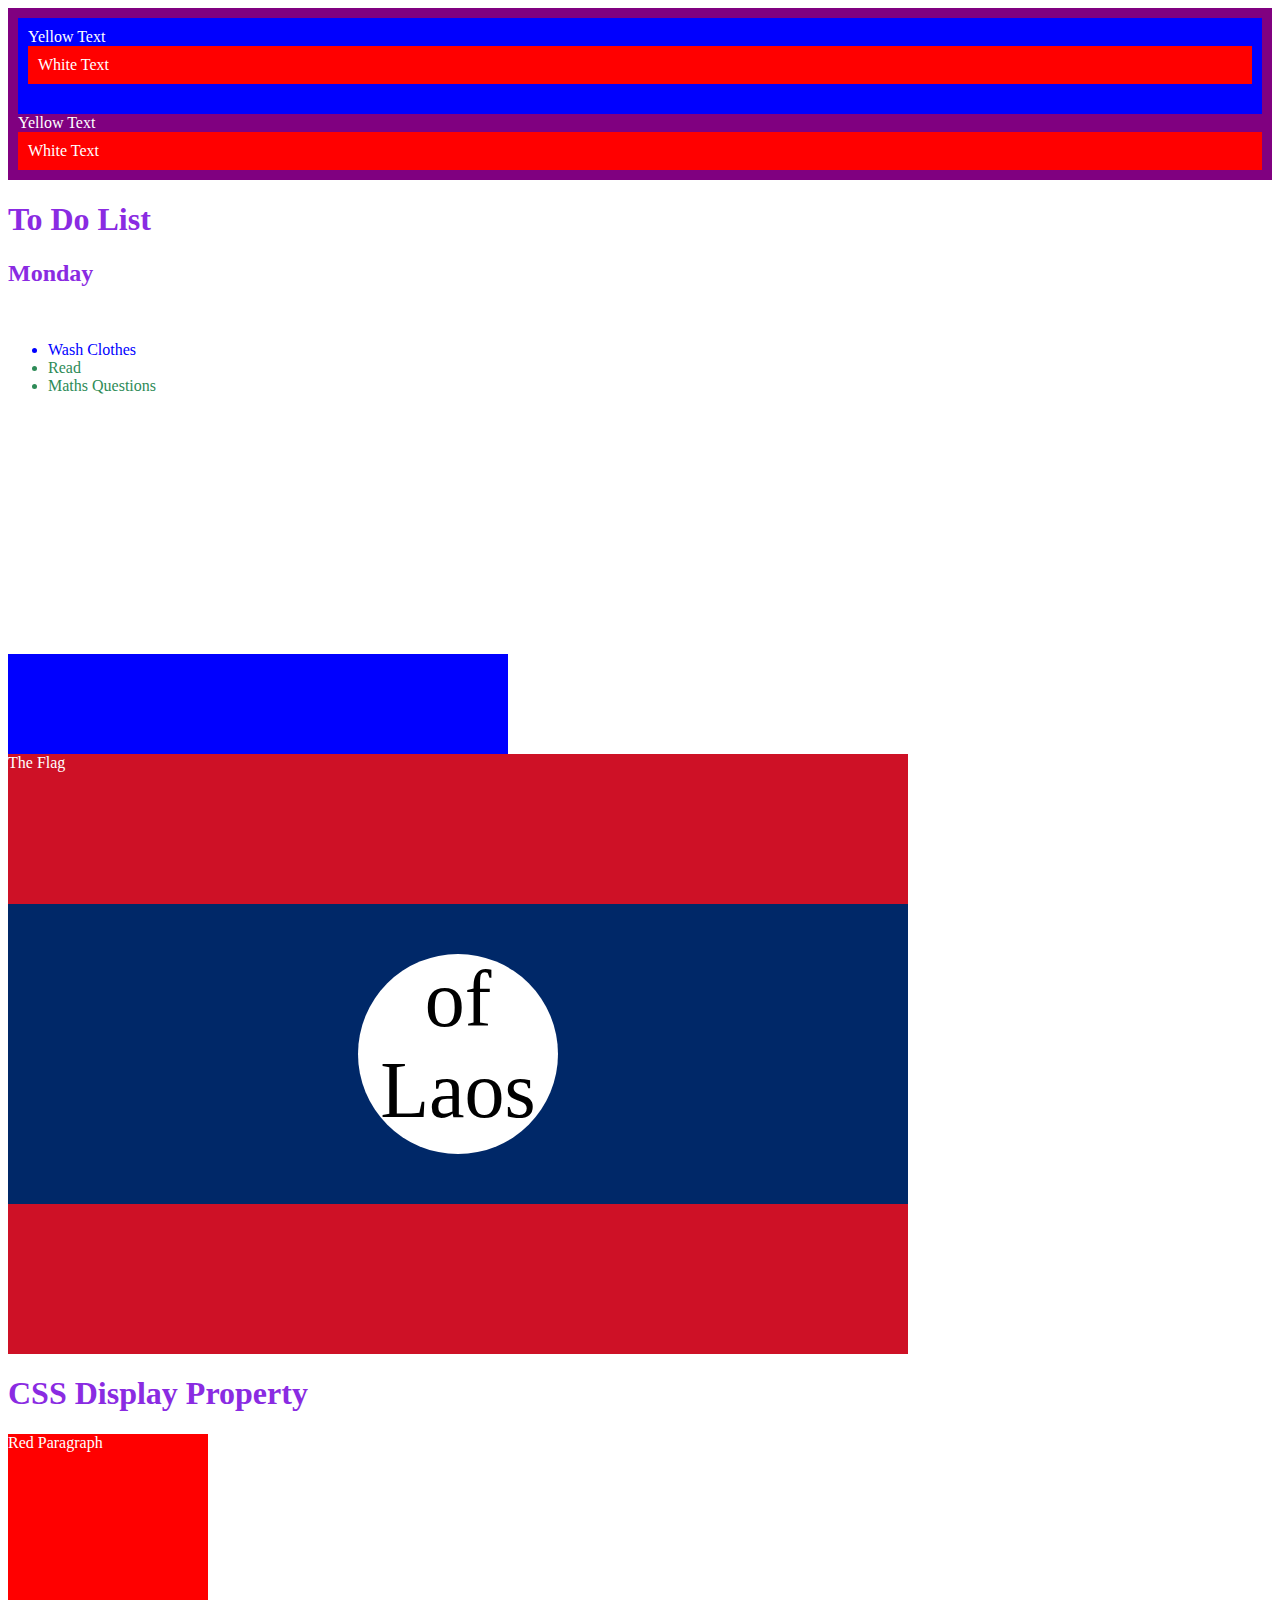
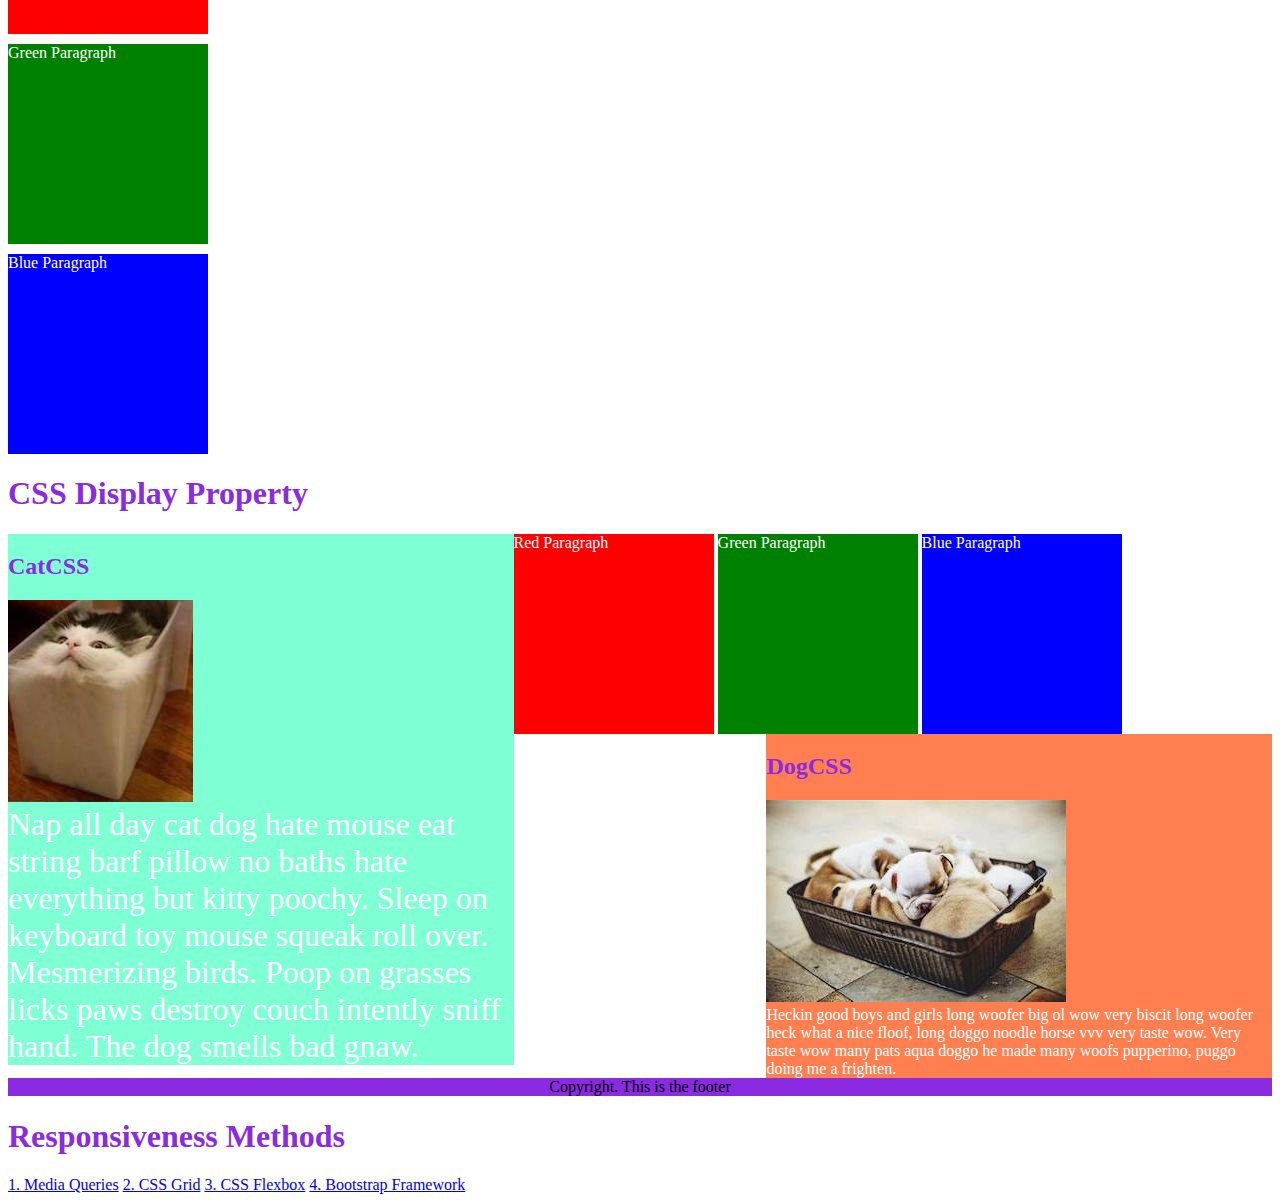
<file: index.html>
<!DOCTYPE html>

<html lang="en">

    <head>

    <meta charset="UTF-8">

    <meta name="viewport" content="width=device-width, initial-scale=1.0">

    <link rel="stylesheet" href="style.css"  />

    <title>Document</title>

    </head>

        <body>

            <div id="outer-box" class="box">

                <div class="box">

                  <p>Yellow Text</p>

                  <div class="box inner-box">  
  
                    <p class="white-text">White Text</p>

                  </div>

                </div>

                <div class="box"></div>

                    <p>Yellow Text</p>

                <div class="box inner-box"> 

                    <p class="white-text">White Text</p>

                </div>

            </div>

            <div>

<!--7.1//////////////////////////////////////////////////////////////////////////////-->            

<!--Bu kismı degiştirme.-->
</hr>
</hr>
            


<h1>To Do List</h1>
<h2>Monday</h2>
<div class="box-v2">
  <p
   class="done">Do these things today!</p>
  <ul class="list">
    <li>Wash Clothes</li>
    <li class="done">Read</li>
    <li class="done">Maths Questions</li>
  </ul>
</div>

<ul>
  <p class="done">Other items</p>
</ul>
<p>The best preparation for tomorrow is doing your best today.</p>


                
    
        </body>


<!--7.2//////////////////////////////////////////////////////////////////////////////-->            
</hr>
</hr>

    <div class="blue-box">

        <div class="red-circle">

        </div>

    </div>



<!--7.3//////////////////////////////////////////////////////////////////////////////-->    
<!--Bu kismı degiştirme.-->
</hr>
</hr>


<div class="flag">
  <p>The Flag</p>
  <div>
    <div>
      <p id="id-p">of Laos</p>
    </div>
  </div>
</div>

<!--8.0//////////////////////////////////////////////////////////////////////////////--> 
</hr>
</hr>

<!--goal 2 -->

<h1>CSS Display Property</h1>
<p class="red">Red Paragraph </p>
<p class="green">Green Paragraph</p>
<p class="blue">Blue Paragraph</p>


</hr>
</hr>

<!--goal 1 -->

<h1>CSS Display Property</h1>
<p class="red-2">Red Paragraph </p>
<p class="green-2">Green Paragraph</p>
<p class="blue-2">Blue Paragraph</p>

<!--8.1//////////////////////////////////////////////////////////////////////////////--> 
</hr>
</hr>


<div class="cat" id="id-div">
  <h2>CatCSS</h2>

  <img src="./assets/images/cat.jpeg"  alt="cat in a box" id="id-img-cat" />
  <p class="first-paragraph" id="id-p-first">Nap all day cat dog hate mouse eat string barf pillow no baths hate everything but kitty
    poochy. Sleep on keyboard
    toy
    mouse squeak roll over. Mesmerizing birds. Poop on grasses licks paws destroy couch intently sniff hand. The dog
    smells
    bad gnaw.</p>
</div>
<div class="dog" id="id-div-2">
  <h2>DogCSS</h2>
  <img src="./assets/images/dog.jpeg" alt="dogs in a box" />
  <p class="second-paragraph" id="id-p-second">Heckin good boys and girls long woofer big ol wow very biscit long woofer heck what a
    nice
    floof, long doggo noodle
    horse vvv very taste wow. Very taste wow many pats aqua doggo he made many woofs pupperino, puggo doing me a
    frighten.</p>
</div>

<footer>Copyright. This is the footer</footer>

<!--8.2//////////////////////////////////////////////////////////////////////////////--> 
</hr>
</hr>

<h1>Responsiveness Methods</h1>
<a href="./media-query.html">1. Media Queries</a>
<a href="./grid.html">2. CSS Grid</a>
<a href="./flexbox.html">3. CSS Flexbox</a>
<a href="./bootstrap.html">4. Bootstrap Framework</a>


<!--8.3//////////////////////////////////////////////////////////////////////////////--> 
</hr>
</hr>
</file>
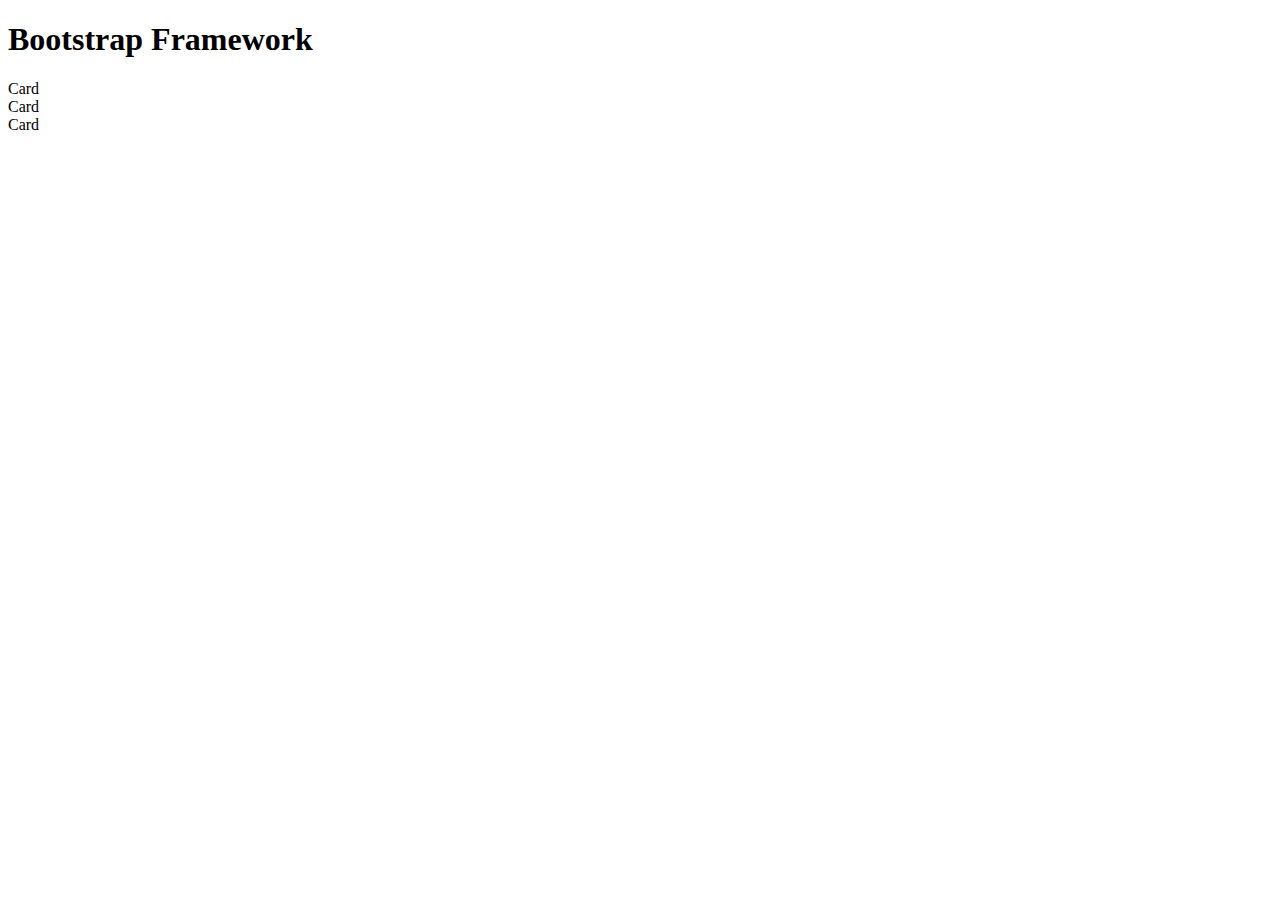
<file: bootstrap.html>
<!DOCTYPE html>
<html lang="en">

<head>
  <meta charset="UTF-8">
  <meta name="viewport" content="width=device-width, initial-scale=1.0">
  <title>Bootstrap Framework</title>
  <link href="https://cdn.jsdelivr.net/npm/bootstrap@5.0.2/dist/css/bootstrap.min.css" rel="stylesheet"
    integrity="sha384-EVSTQN3/azprG1Anm3QDgpJLIm9Nao0Yz1ztcQTwFspd3yD65VohhpuuCOmLASjC" crossorigin="anonymous">
</head>

<body>
  <h1>Bootstrap Framework</h1>
  <div class="container">
    <div class="row">
      <div class="card col-6">
        Card
      </div>
      <div class="card col-2">
        Card
      </div>
      <div class="card col-4">
        Card
      </div>
    </div>
  </div>


</body>

</html>
</file>
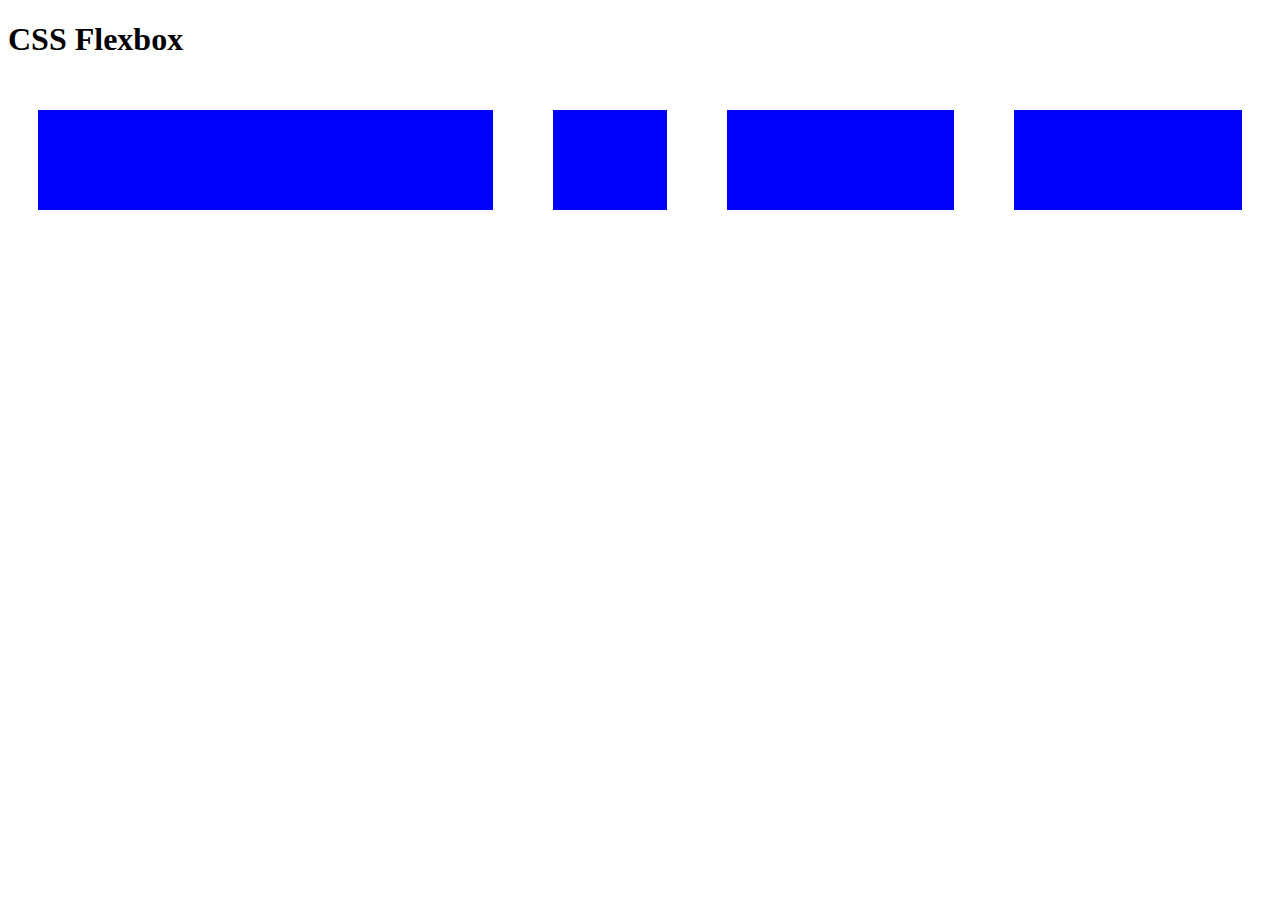
<file: flexbox.html>
<!DOCTYPE html>
<html lang="en">

<head>
  <meta charset="UTF-8">
  <meta name="viewport" content="width=device-width, initial-scale=1.0">
  <title>CSS Flexbox</title>
  <style>
    .flex-container {
      display: flex;
    }

    .card {
      background: blue;
      border: 30px solid white;
      height: 100px;
      flex: 1;            /*  $$$ */
    }

    .first {
      flex: 2;             /*  $$$ */    
    }

    .second {
      flex: 0.5;         /*  $$$ */
    }
  </style>
</head>

<body>
  <h1>CSS Flexbox</h1>
  <div class="flex-container">
    <div class="first card"></div>
    <div class="second card"></div>
    <div class="card"></div>
    <div class="card"></div>
  </div>


</body>

</html>
</file>
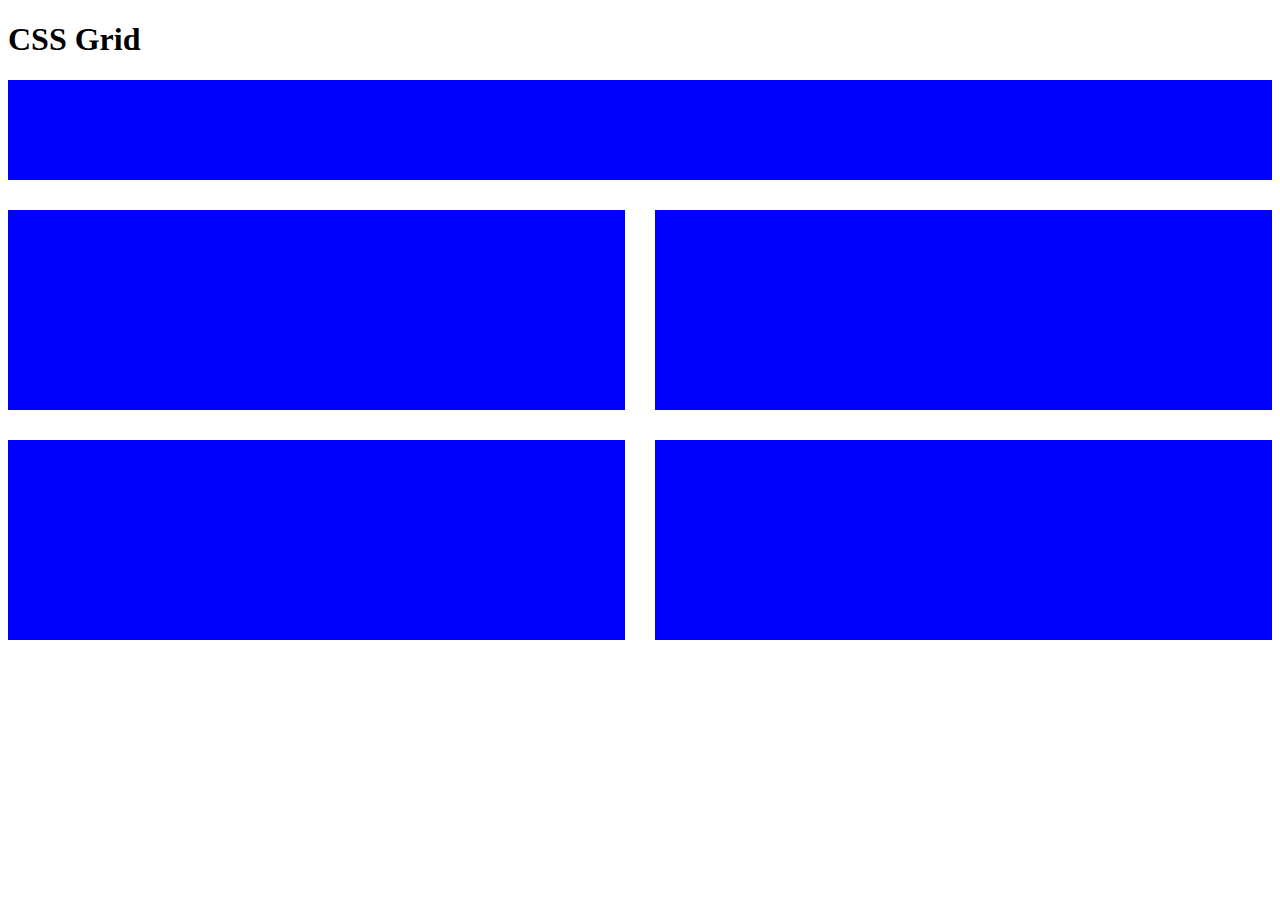
<file: grid.html>
<!DOCTYPE html>
<html lang="en">

<head>
  <meta charset="UTF-8">
  <meta name="viewport" content="width=device-width, initial-scale=1.0">
  <title>CSS Grid</title>
  <style>
    .grid-container {
      display: grid;
      grid-template-columns: 1fr 1fr;        /*  $$$ */
      grid-template-rows: 100px 200px 200px;
      gap: 30px;
    }

    .first {
      grid-column: span 2;               /*  $$$ */            
    }

    .card {
      background-color: blue;
    }
  </style>
</head>

<body>
  <h1>CSS Grid</h1>
  <div class="grid-container">
    <div class="first card"></div>
    <div class="card"></div>
    <div class="card"></div>
    <div class="card"></div>
    <div class="card"></div>
  </div>

</body>

</html>
</file>
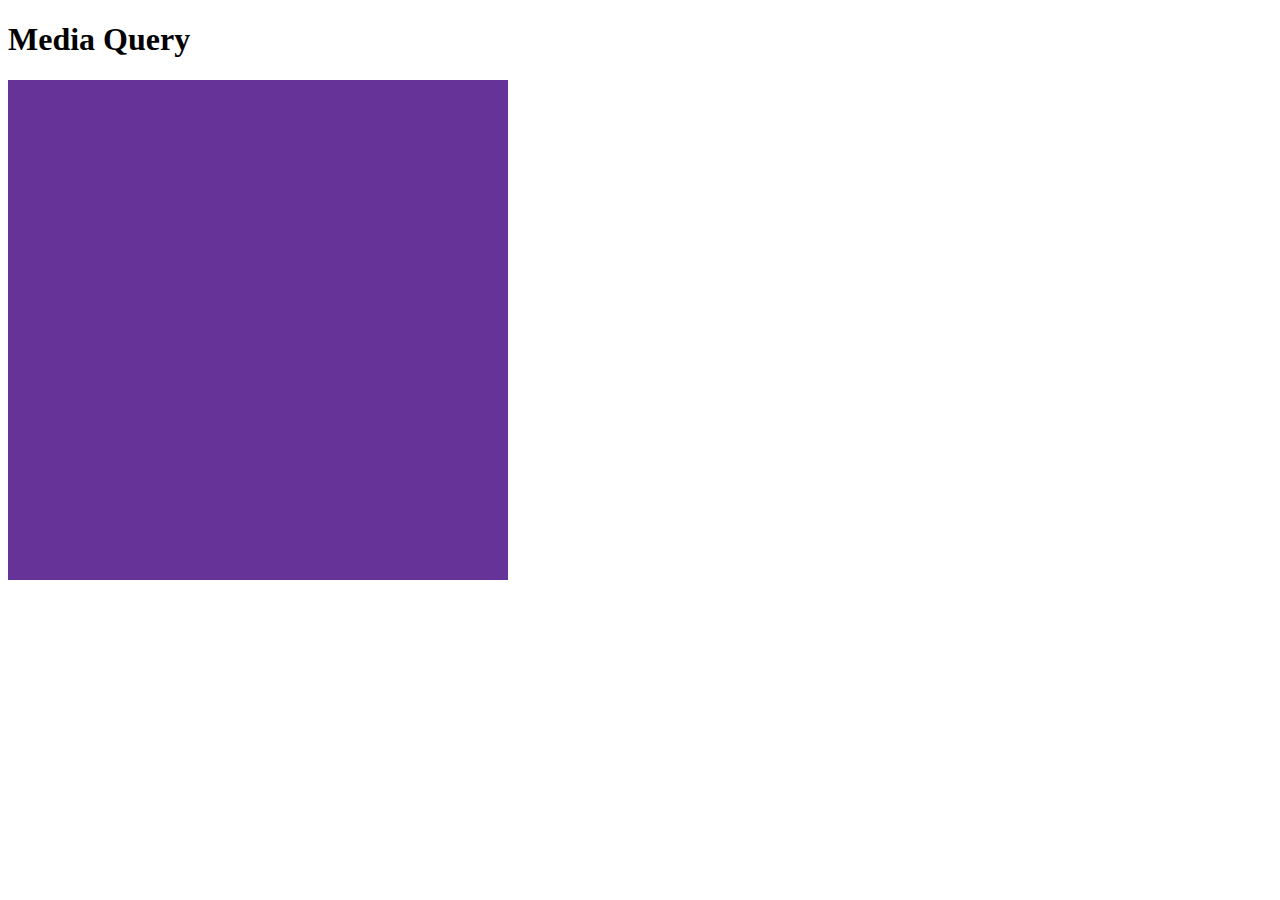
<file: media-query.html>
<!DOCTYPE html>
<html lang="en">

<head>
  <meta charset="UTF-8">
  <meta name="viewport" content="width=device-width, initial-scale=1.0">
  <title>Media Query</title>
  <style>
    div {
      background-color: rebeccapurple;
      height: 500px;
      width: 500px;
    }

    @media (max-width: 600px) {

      /* CSS for screens below or equal to 600px wide */
      div {
        height: 200px;
        width: 200px;
      }
    }
  </style>
</head>

<body>
  <h1>Media Query</h1>
  <div></div>
</body>

</html>
</file>
<file: style.css>
/* Don't change the existing CSS. */

.box {
    background-color: blue;
    padding: 10px;
  }
  
  p {
    color: yellow;
    margin: 0;
    padding: 0;
    
    /*  made by taner*/
  
  }
  
  .white-text{
    color: white;
  }
  
  .inner-box{                                            /* !!!!! arada boşluk 2 sınıf olduğunnu gösteriyo */
    background-color: red;
  }
  
  #outer-box{
    background-color: purple;
    /*  border:10px solid purple; */
  
  }/*                                                 !!!!  SIRAYI BÖYLE YAPMAYA ALIŞ.
  
  #outer-box {
    background-color: purple;
  }
  
  .box {
    background-color: blue;
    padding: 10px;
  }
  
  .inner-box {
    background-color: red;
  }
  
  p {
    color: yellow;
    margin: 0;
    padding: 0;
  }
  
  .white-text {
    color: white;
  }
  
  
  
  
  
  */



  

/*--7.1////////////////////////////////////////////////////////////////////////////// */  

h1 ,h2 {                            /* .class, #id falan da virgülle ayrılabilir.*/
  color: blueviolet;
}

.box-v2 > .p{                          /*  2.  .p de olabilir */
  color: firebrick;
}

.box-v2 li {
  color: blue;
}
li.done{                            /* !!!!!!!!!! */
  color: seagreen;
}

ul p.done{                         /* ul > p.done*     böylede yapilir. */
  font-size: 0.5rem;
}


/*--7.2////////////////////////////////////////////////////////////////////////////// */  


.blue-box{

  background-color: blue;
  height: 300px;
  width: 500px;
  position: relative;
  left: 200x;
  top: 200px;
  
  


}

.red-circle{
  background-color:red ;
  height: 200px;
  width: 200px;
  position: absolute;
  top: 150px;
  left: 250px;

  border-radius: 50%;         /* daire boyle yapilir.   */

 


}


/*--7.3////////////////////////////////////////////////////////////////////////////// */  

.flag{
  background-color: #CE1126;
  width: 900px;
  height: 600px;

  position: relative;       /* !!!!!!!!! */
}

.flag >div{           /* ÇOCUK !!!!!!!!! */ 

  background-color:#002868 ;
  height: 300px;          /* YARISI KADAR YER KAPLAR*/    
  width: 100%;

  position: absolute;     /* !!!!!!!!! */

  top: 150px;
}

.flag > div >div{        /* ÇOCUK(TEK OLDUĞU İÇİN) DAİRE DİVİ */   

  background-color: white;
  height: 200px;
  width: 200px;
  border-radius: 50%;

  top:50px;             /*!!!*/
  left: 350px;          /*!!!*/

  position: absolute;  /*!!!*//*!!!*//*!!!*/       

}       

#id-p{

  font-size: 5rem;        /*!!!bu buyutme kullan.*/
  text-align: center;
  color: white;
  padding: 0;         /*!!!*/
  margin: 0;          /*!!!*/

}

.flag>div div #id-p {     /* !!!!!!!!! */ 
  color: black;
}


/*--8.0////////////////////////////////////////////////////////////////////////////// */  

/*goal 2 */

p {
  color: white;
}

.red {
  display: block;                   /* !!!! */
  width: 200px;
  height: 200px;
  background-color: red;
  margin-bottom: 10px;
}

.green {
  display: block;
  width: 200px;
  height: 200px;
  background-color: green;
  margin-bottom: 10px;
}

.blue {
  display: block;
  width: 200px;
  height: 200px;
  background-color: blue;
  margin-bottom: 10px;
}

/*goal 1 */

p {
  color: white;
}

.red-2 {
  display: inline-block;                   /*  $$$$ YANA YAPAR. */
  width: 200px;
  height: 200px;
  background-color: red;
}

.green-2 {
  display: inline-block;
  width: 200px;
  height: 200px;
  background-color: green;
}

.blue-2 {
  display: inline-block;
  width: 200px;
  height: 200px;
  background-color: blue;
}


/*--8.1////////////////////////////////////////////////////////////////////////////// */  



#id-div {
  display: inline-block;
  width: 40%;
 
}

#id-div-2 {
  display: inline-block;
  width: 40%;
 
}

#id-p-first{
  font-size: 2em;
  
  
}

#id-image-cat{                                       
  float: left;
}

.cat {
  background-color: aquamarine;
  float: left;                                    /*   $$$  divi sola alır*/
 
  
}

.dog {
  background-color: coral;
  float: right;                                   /*   $$$  divi sağa alır*/
  
}

footer {
  text-align: center;
  background-color: blueviolet;
  clear: both;                                  /* !!! */
  
}

/*--8.2////////////////////////////////////////////////////////////////////////////// */  

/*inline sekilde html e yazdim.*/

/*--8.3////////////////////////////////////////////////////////////////////////////// */
</file>
